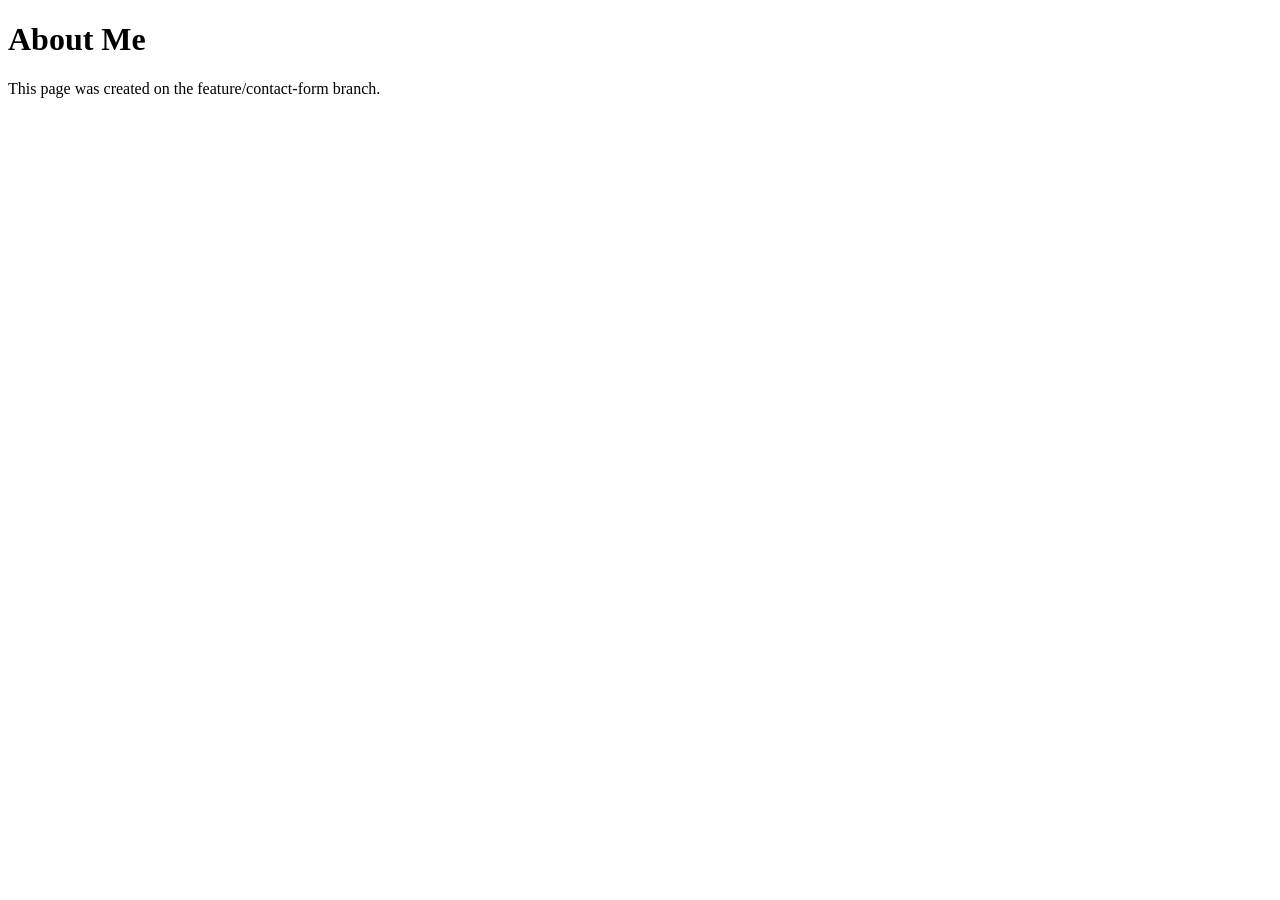
<file: about.html>
<!DOCTYPE html>
<html lang="en">
<head>
    <meta charset="UTF-8">
    <meta name="viewport" content="width=device-width, initial-scale=1.0">
    <title>About</title>
</head>
<body>
    <h1>About Me</h1>
    <p>This page was created on the feature/contact-form branch.</p>
</body>
</html>
</file>
